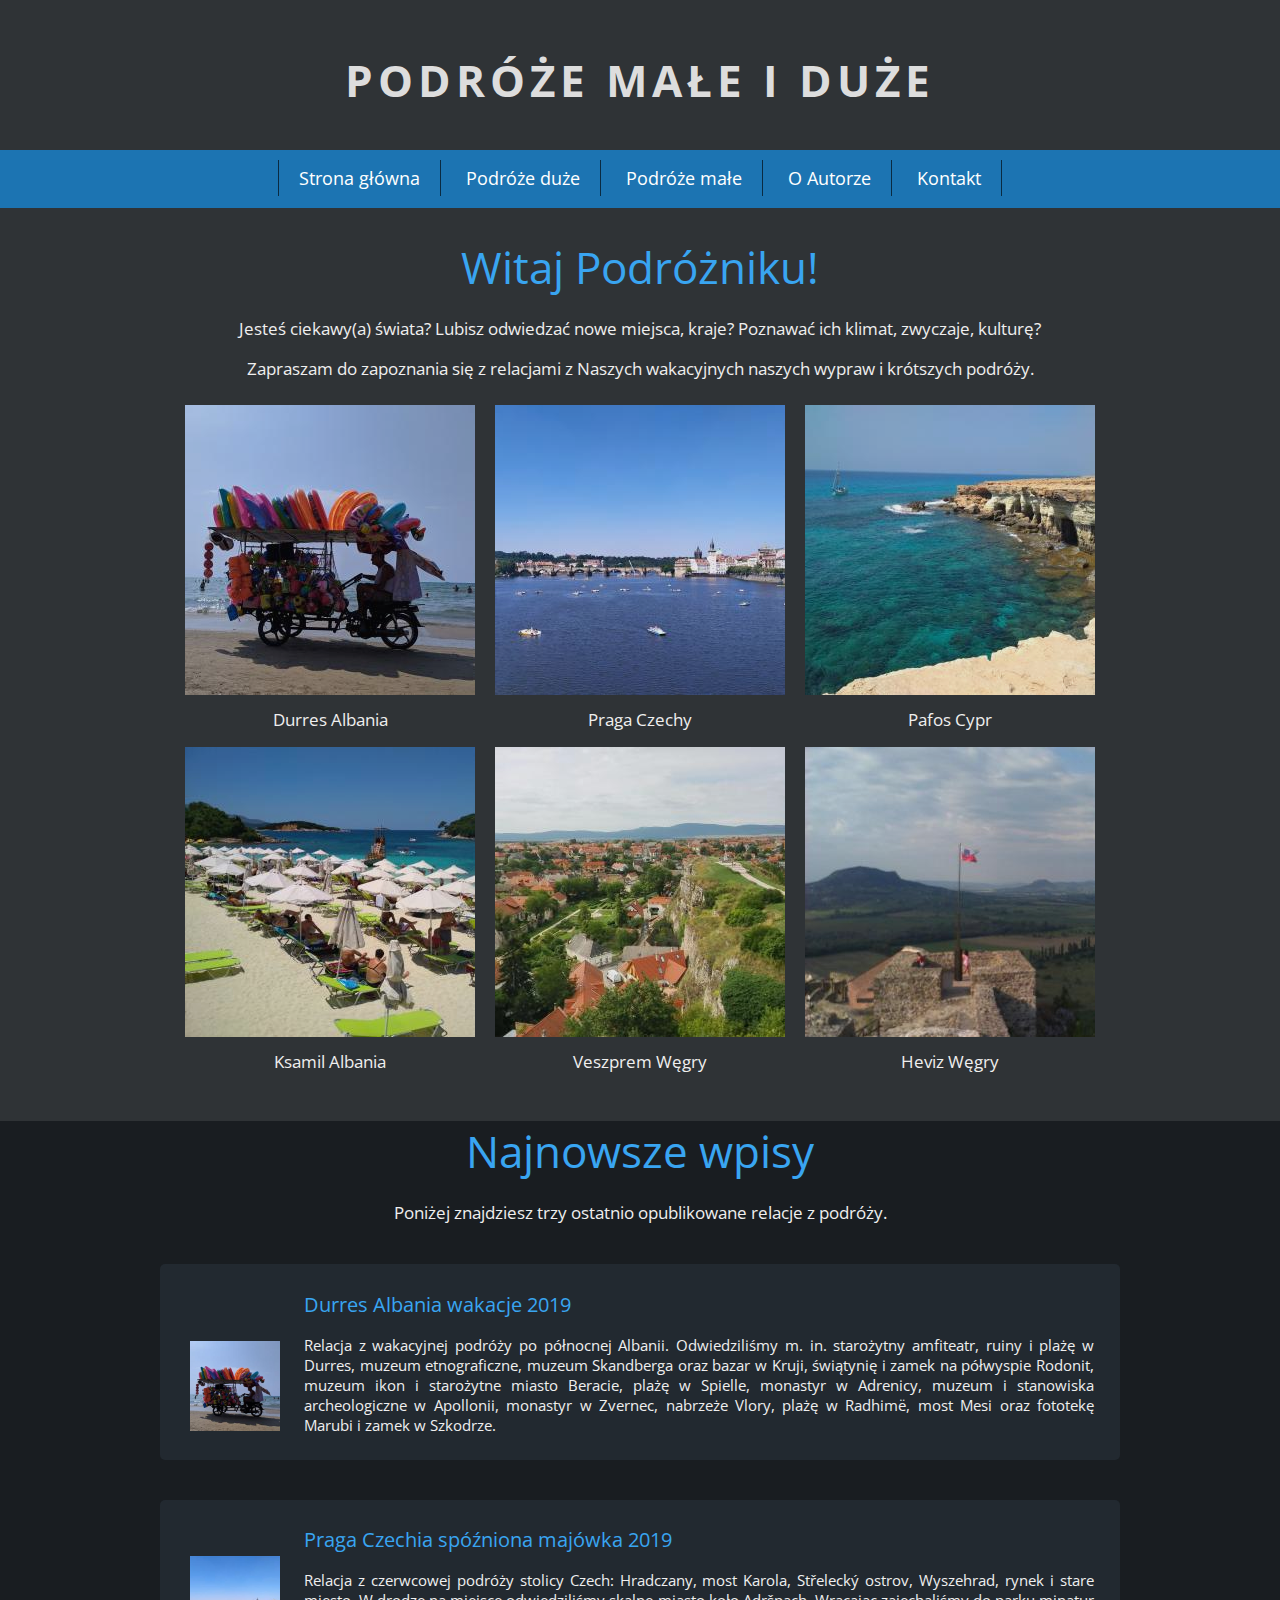
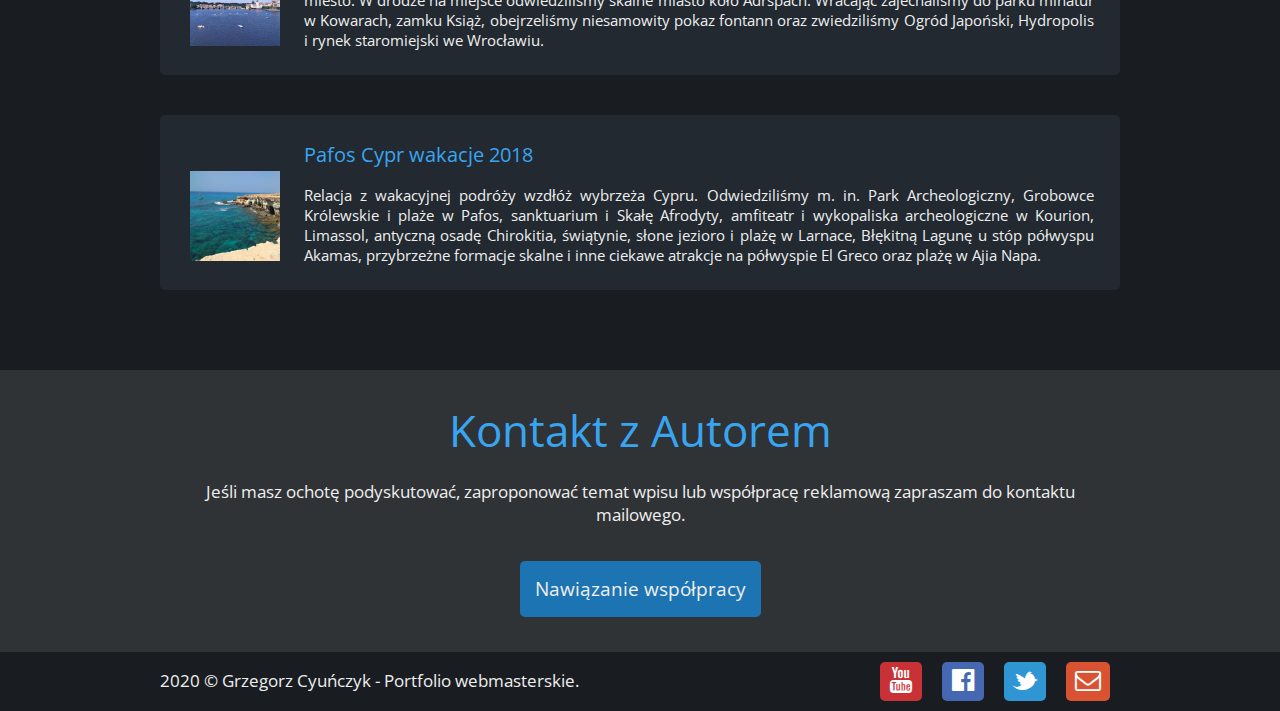
<file: index.html>
<!DOCTYPE html>
<html lang="pl">
<head>

	<meta charset="utf-8">
	<title>Blog podróżniczy</title>
	<meta name="description" content="Blog na temat podróży do ciekawych krajów, regionów i miast!">
	<meta name="keywords" content="poróże, relacje, blog,">
	<meta name="Grzegorz Cyuńczyk" content="Albania">
	
	<meta http-equiv="X-Ua-Compatible" content="IE=edge,chrome=1">
	
	<link rel="stylesheet" href="main.css">
	<link rel="stylesheet" href="css/fontello.css" />
	<link href="https://fonts.googleapis.com/css?family=Open+Sans:400,700&amp;subset=latin-ext" rel="stylesheet">
	
	<!--[if lt IE 9]>
	<script src="//cdnjs.cloudflare.com/ajax/libs/html5shiv/3.7.3/html5shiv.min.js"></script>
	<![endif]-->
	
</head>
<body>
	<header>
		<h1 class="logo">Podróże małe i duże</h1>
	</header>
	<nav>
	 	<ul class="menu">
		  <li><a href="#">Strona główna</a></li>
		  <li><a href="#">Podróże duże</a></li>
		  <li><a href="#">Podróże małe</a></li>
		  <li><a href="#">O Autorze</a></li>
		  <li><a href="#">Kontakt</a></li>
		</ul> 
	</nav>

	<main>
		<article>
			<section>
				<div class="kategorie">
					<header>
						<h1>Witaj Podróżniku!</h1>
						<p>Jesteś ciekawy(a) świata? Lubisz odwiedzać nowe miejsca, kraje? Poznawać ich klimat, zwyczaje, kulturę?</p><p>Zapraszam do zapoznania się z relacjami z Naszych wakacyjnych naszych wypraw i krótszych podróży.</p>
					</header>
				</div>
			
				<div class="lokacja">
					<figure>
						<a href="#"><img src="img/Durres2019.jpg" alt="Durres Albania Wakacje 2019"></a>
						<figcaption>Durres Albania</figcaption>
					</figure>
					<figure>
						<a href="#"><img src="img/Praga2019.jpg" alt="Praga Czechia Majówka 2019"></a>
						<figcaption>Praga Czechy</figcaption>
					</figure>
					<figure>
						<a href="#"><img src="img/Pafos2019.jpg" alt="Pafos Cypr Wakacje 2018"></a>
						<figcaption>Pafos Cypr</figcaption>
					</figure>
					<figure>
						<a href="#"><img src="img/Ksamil2018.jpg" alt="Ksamil Albania Wakacje 2018"></a>
						<figcaption>Ksamil Albania</figcaption>
					</figure>
					<figure>
						<a href="#"><img src="img/Veszprem2016.jpg" alt="Veszprem Węgry Wakacje 2016"></a>
						<figcaption>Veszprem Węgry</figcaption>
					</figure>
					<figure>					
						<a href="#"><img src="img/Heviz2014.jpg" alt="Heviz Węgry Wakacje 2019"></a>
						<figcaption>Heviz Węgry</figcaption>
					</figure>
				</div>
			</section>
			<section id="najnowsze">
				<div class="wpisy">
					<header>
						<h1>Najnowsze wpisy</h1>
						<p>Poniżej znajdziesz trzy ostatnio opublikowane relacje z podróży.</p>
					</header>
<!-- ********************************* początek wpisów -->
					<div class="wpis">
						<div class=wpisobraz>
							<img src="img/Durres2019.jpg" alt="Durres Albania wakacje 2019">
						</div>
						<div class=wpistekst>
							<h2>Durres Albania wakacje 2019</h2>
							<p>Relacja z wakacyjnej podróży po północnej Albanii. Odwiedziliśmy m. in. starożytny amfiteatr, ruiny i plażę w Durres, muzeum etnograficzne, muzeum Skandberga oraz bazar w Kruji, świątynię i zamek na półwyspie Rodonit, muzeum ikon i starożytne miasto Beracie, plażę w Spielle, monastyr w Adrenicy, muzeum i stanowiska archeologiczne w Apollonii, monastyr w Zvernec, nabrzeże Vlory, plażę w Radhimë, most Mesi oraz fototekę Marubi i zamek w Szkodrze.</p>
						</div>
					</div>
					<div class="wpis">
						<div class=wpisobraz>
							<img src="img/Praga2019.jpg" alt="Praga Czechia spóźniona majówka 2019">
						</div>
						<div class=wpistekst>
							<h2>Praga Czechia spóźniona majówka 2019</h2>
							<p>Relacja z czerwcowej podróży stolicy Czech: Hradczany, most Karola, Střelecký ostrov, Wyszehrad, rynek i stare miesto. W drodze na miejsce odwiedziliśmy skalne miasto koło Adršpach. Wracając zajechaliśmy do parku minatur w Kowarach, zamku Książ, obejrzeliśmy niesamowity pokaz fontann oraz zwiedziliśmy Ogród Japoński, Hydropolis i rynek staromiejski we Wrocławiu.</p>
						</div>
					</div>
					<div class="wpis">
						<div class=wpisobraz>
							<img src="img/Pafos2019.jpg" alt="Pafos Cypr wakacje 2018">
						</div>
						<div class=wpistekst>
							<h2>Pafos Cypr wakacje 2018</h2>
							<p>Relacja z wakacyjnej podróży wzdłóż wybrzeża Cypru. Odwiedziliśmy m. in. Park Archeologiczny, Grobowce Królewskie i plaże w Pafos, sanktuarium i Skałę Afrodyty, amfiteatr i wykopaliska archeologiczne w Kourion, Limassol, antyczną osadę Chirokitia, świątynie, słone jezioro i plażę w Larnace, Błękitną Lagunę u stóp półwyspu Akamas, przybrzeżne formacje skalne i inne ciekawe atrakcje na półwyspie El Greco oraz plażę w Ajia Napa.</p>
						</div>
					</div>
				</div>	
			</section>
			<section>
				<div class="kontakt">
					<h1>Kontakt z Autorem</h1>
					<p>Jeśli masz ochotę podyskutować, zaproponować temat wpisu lub współpracę reklamową zapraszam do kontaktu mailowego.</p>
					<a href="mailto:cyunczykg@gmail.com?subject=Propozycja współpracy - podróże małe i duże" target="_blank" class="bluebutton">Nawiązanie współpracy</a>				
				</div>
			</section>
		</article>
	</main>
	<footer>
		<div class="stopka">
		<div class="info"><p>2020 &copy; Grzegorz Cyuńczyk - Portfolio webmasterskie.</p></div>
				<a href="mailto:cyunczykg@gmail.com?subject=Propozycja współpracy" target="_blank" class="tilelinkhtml5"><div class="mail">
				<i class="icon-mail-1"></i>
                </div></a>
				<a href="https://twitter.com/cyunczykg" target="_blank" class="tilelinkhtml5"><div class="tw">
				<i class="icon-twitter-bird"></i>
                </div></a>
				<a href="https://www.facebook.com/cyunczykg" target="_blank" class="tilelinkhtml5"><div class="fb">		
				<i class="icon-facebook-official"></i>
                </div></a>
				<a href="https://www.youtube.com/channel/UC292Wj_QRk_TgfqExrAa6eA?view_as=subscriber" target="_blank" class="tilelinkhtml5"><div class="yt">
                <i class="icon-youtube"></i>
                </div></a>
		<div style="clear: both;"></div>
		</div>
	</footer>
</body>
</html>
</file>
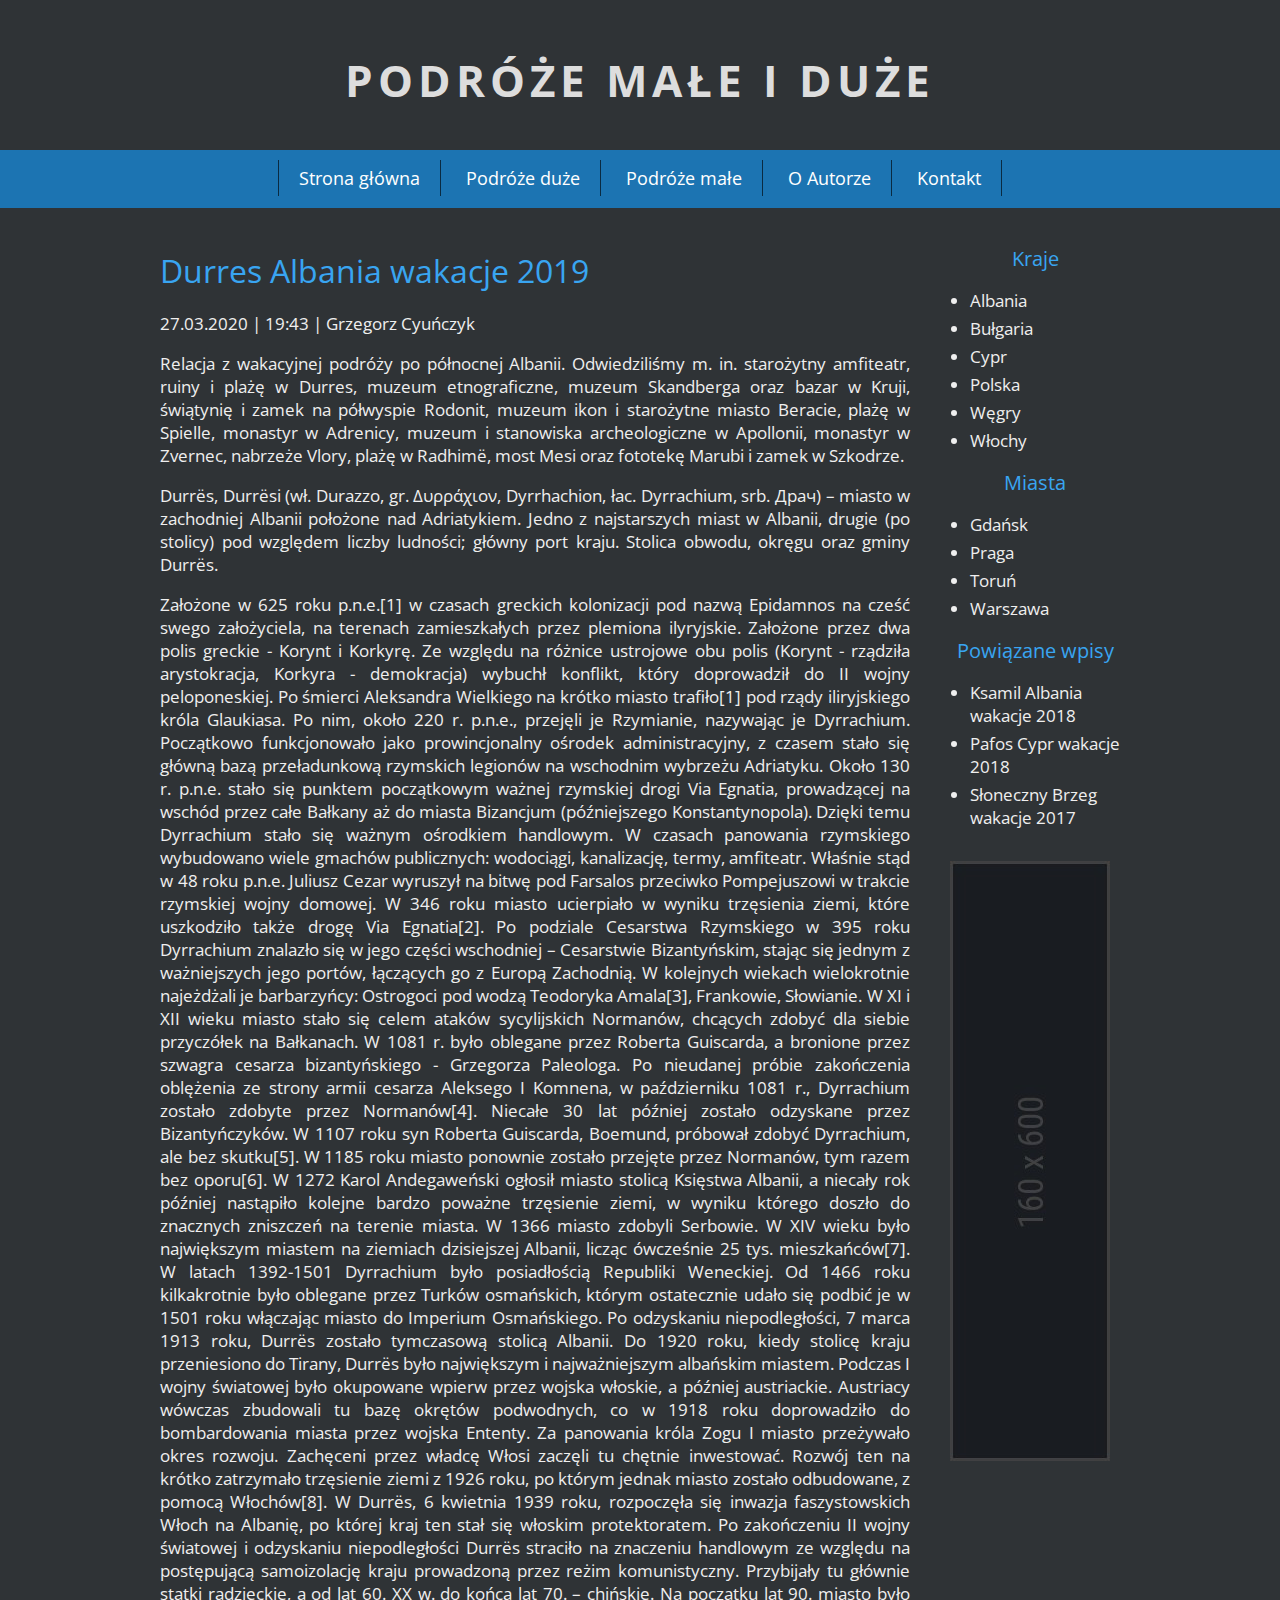
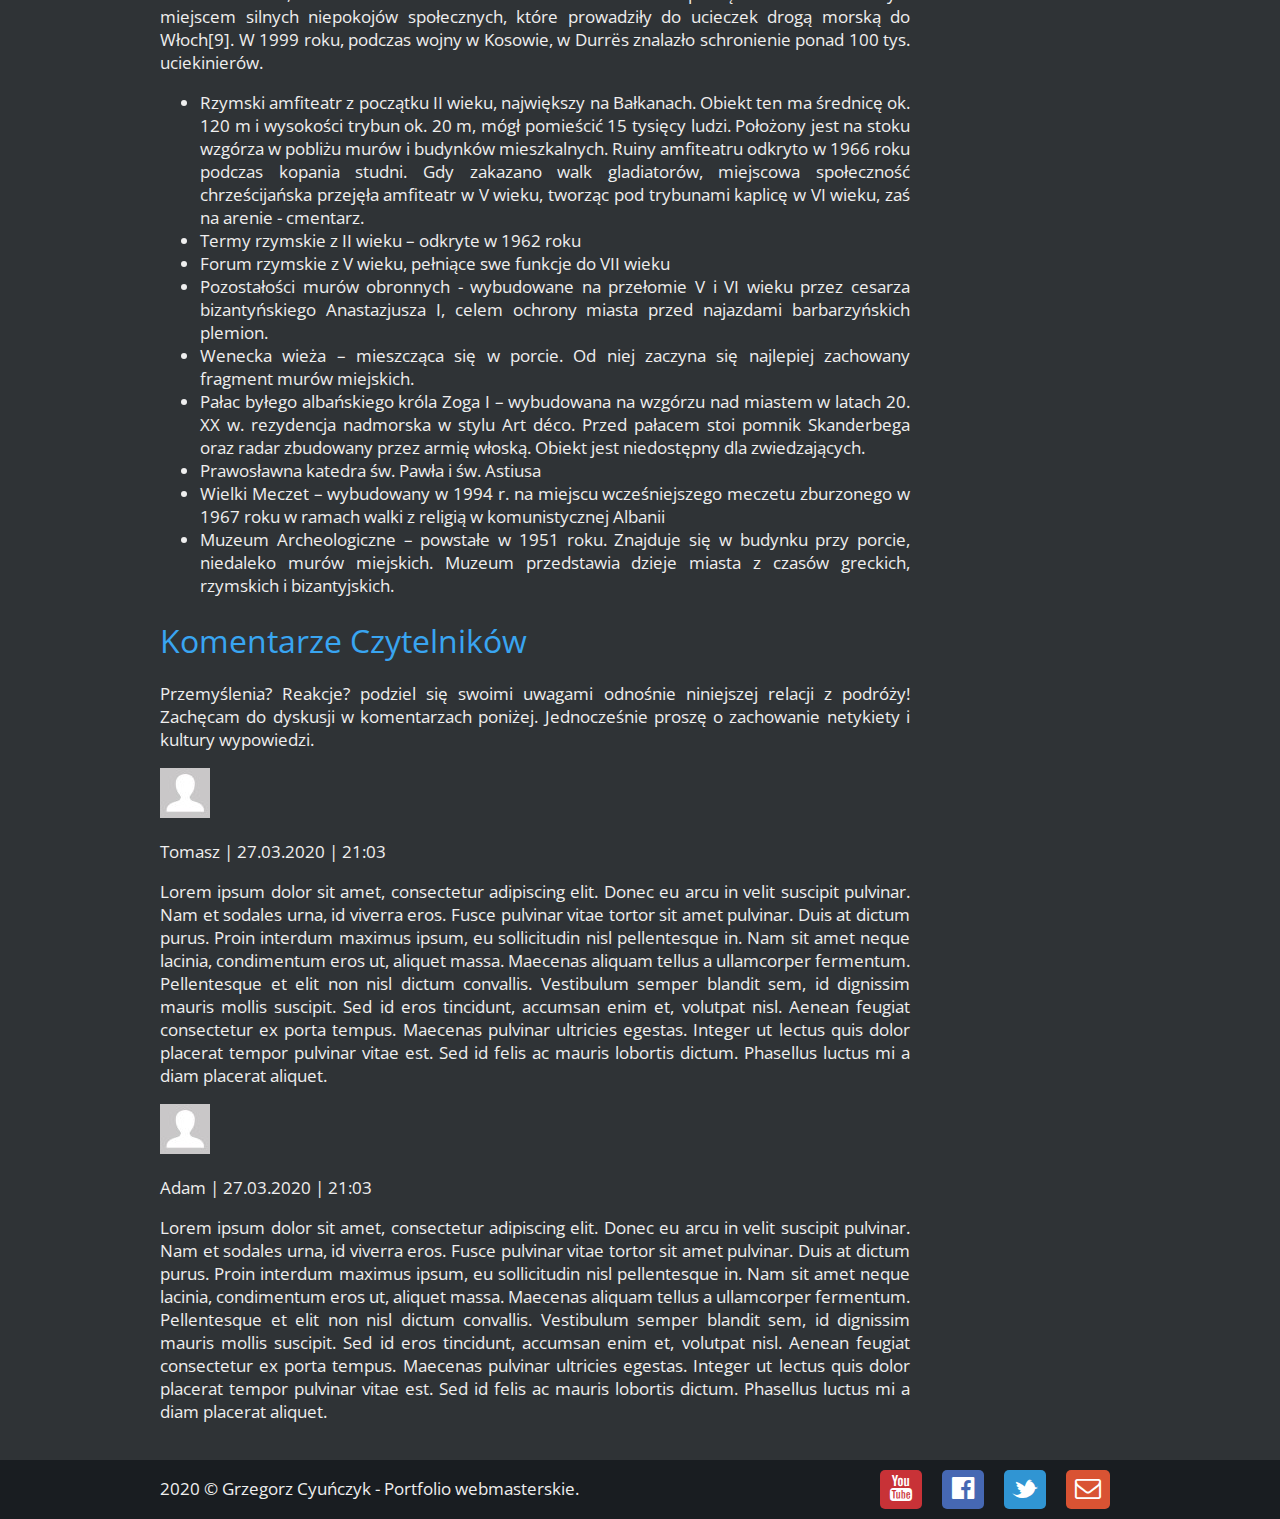
<file: wpis.html>
<!DOCTYPE html>
<html lang="pl">
<head>

	<meta charset="utf-8">
	<title>Blog podróżniczy</title>
	<meta name="description" content="Blog na temat podróży do ciekawych krajów, regionów i miast!">
	<meta name="keywords" content="poróże, relacje, blog,">
	<meta name="Grzegorz Cyuńczyk" content="Albania">
	
	<meta http-equiv="X-Ua-Compatible" content="IE=edge,chrome=1">
	
	<link rel="stylesheet" href="main.css">
	<link rel="stylesheet" href="css/fontello.css" />
	<link href="https://fonts.googleapis.com/css?family=Open+Sans:400,700&amp;subset=latin-ext" rel="stylesheet">
	
	<!--[if lt IE 9]>
	<script src="//cdnjs.cloudflare.com/ajax/libs/html5shiv/3.7.3/html5shiv.min.js"></script>
	<![endif]-->
	
</head>
<body>
	<header>
		<h1 class="logo">Podróże małe i duże</h1>
	</header>
	<nav>
	 	<ul class="menu">
		  <li><a href="#">Strona główna</a></li>
		  <li><a href="#">Podróże duże</a></li>
		  <li><a href="#">Podróże małe</a></li>
		  <li><a href="#">O Autorze</a></li>
		  <li><a href="#">Kontakt</a></li>
		</ul> 
	</nav>
	<div class="container">
		<div class="west">
			<main>
				<article>
					<header>
						<h1>Durres Albania wakacje 2019</h1>
						<p>27.03.2020 | 19:43 | Grzegorz Cyuńczyk</p>
					</header>
					<section>
						<p>Relacja z wakacyjnej podróży po północnej Albanii. Odwiedziliśmy m. in. starożytny amfiteatr, ruiny i plażę w Durres, muzeum etnograficzne, muzeum Skandberga oraz bazar w Kruji, świątynię i zamek na półwyspie Rodonit, muzeum ikon i starożytne miasto Beracie, plażę w Spielle, monastyr w Adrenicy, muzeum i stanowiska archeologiczne w Apollonii, monastyr w Zvernec, nabrzeże Vlory, plażę w Radhimë, most Mesi oraz fototekę Marubi i zamek w Szkodrze.</p>
						<p>Durrës, Durrësi (wł. Durazzo, gr. Δυρράχιον, Dyrrhachion, łac. Dyrrachium, srb. Драч) – miasto w zachodniej Albanii położone nad Adriatykiem. Jedno z najstarszych miast w Albanii, drugie (po stolicy) pod względem liczby ludności; główny port kraju. Stolica obwodu, okręgu oraz gminy Durrës.</p>
						<p>Założone w 625 roku p.n.e.[1] w czasach greckich kolonizacji pod nazwą Epidamnos na cześć swego założyciela, na terenach zamieszkałych przez plemiona ilyryjskie. Założone przez dwa polis greckie - Korynt i Korkyrę. Ze względu na różnice ustrojowe obu polis (Korynt - rządziła arystokracja, Korkyra - demokracja) wybuchł konflikt, który doprowadził do II wojny peloponeskiej. Po śmierci Aleksandra Wielkiego na krótko miasto trafiło[1] pod rządy iliryjskiego króla Glaukiasa. Po nim, około 220 r. p.n.e., przejęli je Rzymianie, nazywając je Dyrrachium. Początkowo funkcjonowało jako prowincjonalny ośrodek administracyjny, z czasem stało się główną bazą przeładunkową rzymskich legionów na wschodnim wybrzeżu Adriatyku. Około 130 r. p.n.e. stało się punktem początkowym ważnej rzymskiej drogi Via Egnatia, prowadzącej na wschód przez całe Bałkany aż do miasta Bizancjum (późniejszego Konstantynopola). Dzięki temu Dyrrachium stało się ważnym ośrodkiem handlowym. W czasach panowania rzymskiego wybudowano wiele gmachów publicznych: wodociągi, kanalizację, termy, amfiteatr. Właśnie stąd w 48 roku p.n.e. Juliusz Cezar wyruszył na bitwę pod Farsalos przeciwko Pompejuszowi w trakcie rzymskiej wojny domowej. W 346 roku miasto ucierpiało w wyniku trzęsienia ziemi, które uszkodziło także drogę Via Egnatia[2].

						Po podziale Cesarstwa Rzymskiego w 395 roku Dyrrachium znalazło się w jego części wschodniej – Cesarstwie Bizantyńskim, stając się jednym z ważniejszych jego portów, łączących go z Europą Zachodnią. W kolejnych wiekach wielokrotnie najeżdżali je barbarzyńcy: Ostrogoci pod wodzą Teodoryka Amala[3], Frankowie, Słowianie. W XI i XII wieku miasto stało się celem ataków sycylijskich Normanów, chcących zdobyć dla siebie przyczółek na Bałkanach. W 1081 r. było oblegane przez Roberta Guiscarda, a bronione przez szwagra cesarza bizantyńskiego - Grzegorza Paleologa. Po nieudanej próbie zakończenia oblężenia ze strony armii cesarza Aleksego I Komnena, w październiku 1081 r., Dyrrachium zostało zdobyte przez Normanów[4]. Niecałe 30 lat później zostało odzyskane przez Bizantyńczyków. W 1107 roku syn Roberta Guiscarda, Boemund, próbował zdobyć Dyrrachium, ale bez skutku[5]. W 1185 roku miasto ponownie zostało przejęte przez Normanów, tym razem bez oporu[6]. W 1272 Karol Andegaweński ogłosił miasto stolicą Księstwa Albanii, a niecały rok później nastąpiło kolejne bardzo poważne trzęsienie ziemi, w wyniku którego doszło do znacznych zniszczeń na terenie miasta. W 1366 miasto zdobyli Serbowie. W XIV wieku było największym miastem na ziemiach dzisiejszej Albanii, licząc ówcześnie 25 tys. mieszkańców[7]. W latach 1392-1501 Dyrrachium było posiadłością Republiki Weneckiej. Od 1466 roku kilkakrotnie było oblegane przez Turków osmańskich, którym ostatecznie udało się podbić je w 1501 roku włączając miasto do Imperium Osmańskiego.

						Po odzyskaniu niepodległości, 7 marca 1913 roku, Durrës zostało tymczasową stolicą Albanii. Do 1920 roku, kiedy stolicę kraju przeniesiono do Tirany, Durrës było największym i najważniejszym albańskim miastem. Podczas I wojny światowej było okupowane wpierw przez wojska włoskie, a później austriackie. Austriacy wówczas zbudowali tu bazę okrętów podwodnych, co w 1918 roku doprowadziło do bombardowania miasta przez wojska Ententy. Za panowania króla Zogu I miasto przeżywało okres rozwoju. Zachęceni przez władcę Włosi zaczęli tu chętnie inwestować. Rozwój ten na krótko zatrzymało trzęsienie ziemi z 1926 roku, po którym jednak miasto zostało odbudowane, z pomocą Włochów[8]. W Durrës, 6 kwietnia 1939 roku, rozpoczęła się inwazja faszystowskich Włoch na Albanię, po której kraj ten stał się włoskim protektoratem. Po zakończeniu II wojny światowej i odzyskaniu niepodległości Durrës straciło na znaczeniu handlowym ze względu na postępującą samoizolację kraju prowadzoną przez reżim komunistyczny. Przybijały tu głównie statki radzieckie, a od lat 60. XX w. do końca lat 70. – chińskie. Na początku lat 90. miasto było miejscem silnych niepokojów społecznych, które prowadziły do ucieczek drogą morską do Włoch[9]. W 1999 roku, podczas wojny w Kosowie, w Durrës znalazło schronienie ponad 100 tys. uciekinierów. </p>
						<ul>
								<li>Rzymski amfiteatr z początku II wieku, największy na Bałkanach. Obiekt ten ma średnicę ok. 120 m i wysokości trybun ok. 20 m, mógł pomieścić 15 tysięcy ludzi. Położony jest na stoku wzgórza w pobliżu murów i budynków mieszkalnych. Ruiny amfiteatru odkryto w 1966 roku podczas kopania studni. Gdy zakazano walk gladiatorów, miejscowa społeczność chrześcijańska przejęła amfiteatr w V wieku, tworząc pod trybunami kaplicę w VI wieku, zaś na arenie - cmentarz.</li>
								<li>Termy rzymskie z II wieku – odkryte w 1962 roku</li>
								<li>Forum rzymskie z V wieku, pełniące swe funkcje do VII wieku</li>
								<li>Pozostałości murów obronnych - wybudowane na przełomie V i VI wieku przez cesarza bizantyńskiego Anastazjusza I, celem ochrony miasta przed najazdami barbarzyńskich plemion.</li>
								<li>Wenecka wieża – mieszcząca się w porcie. Od niej zaczyna się najlepiej zachowany fragment murów miejskich.</li>
								<li>Pałac byłego albańskiego króla Zoga I – wybudowana na wzgórzu nad miastem w latach 20. XX w. rezydencja nadmorska w stylu Art déco. Przed pałacem stoi pomnik Skanderbega oraz radar zbudowany przez armię włoską. Obiekt jest niedostępny dla zwiedzających.</li>
								<li>Prawosławna katedra św. Pawła i św. Astiusa</li>
								<li>Wielki Meczet – wybudowany w 1994 r. na miejscu wcześniejszego meczetu zburzonego w 1967 roku w ramach walki z religią w komunistycznej Albanii</li>
								<li>Muzeum Archeologiczne – powstałe w 1951 roku. Znajduje się w budynku przy porcie, niedaleko murów miejskich. Muzeum przedstawia dzieje miasta z czasów greckich, rzymskich i bizantyjskich.</li>
						</ul>
						</section>
				</article>
				<section>
					<article>
					<h1>Komentarze Czytelników</h1>
					<p>Przemyślenia? Reakcje? podziel się swoimi uwagami odnośnie niniejszej relacji z podróży! Zachęcam do dyskusji w komentarzach poniżej. Jednocześnie proszę o zachowanie netykiety i kultury wypowiedzi.</p>
					</article>
					<section>
						<img src="img/user.jpg" alt="Tomasz">
						<p>Tomasz | 27.03.2020 | 21:03</p>
						<p>Lorem ipsum dolor sit amet, consectetur adipiscing elit. Donec eu arcu in velit suscipit pulvinar. Nam et sodales urna, id viverra eros. Fusce pulvinar vitae tortor sit amet pulvinar. Duis at dictum purus. Proin interdum maximus ipsum, eu sollicitudin nisl pellentesque in. Nam sit amet neque lacinia, condimentum eros ut, aliquet massa. Maecenas aliquam tellus a ullamcorper fermentum. Pellentesque et elit non nisl dictum convallis. Vestibulum semper blandit sem, id dignissim mauris mollis suscipit. Sed id eros tincidunt, accumsan enim et, volutpat nisl. Aenean feugiat consectetur ex porta tempus. Maecenas pulvinar ultricies egestas. Integer ut lectus quis dolor placerat tempor pulvinar vitae est. Sed id felis ac mauris lobortis dictum. Phasellus luctus mi a diam placerat aliquet. </p>
						<img src="img/user.jpg" alt="Tomasz">
						<p>Adam | 27.03.2020 | 21:03</p>
						<p>Lorem ipsum dolor sit amet, consectetur adipiscing elit. Donec eu arcu in velit suscipit pulvinar. Nam et sodales urna, id viverra eros. Fusce pulvinar vitae tortor sit amet pulvinar. Duis at dictum purus. Proin interdum maximus ipsum, eu sollicitudin nisl pellentesque in. Nam sit amet neque lacinia, condimentum eros ut, aliquet massa. Maecenas aliquam tellus a ullamcorper fermentum. Pellentesque et elit non nisl dictum convallis. Vestibulum semper blandit sem, id dignissim mauris mollis suscipit. Sed id eros tincidunt, accumsan enim et, volutpat nisl. Aenean feugiat consectetur ex porta tempus. Maecenas pulvinar ultricies egestas. Integer ut lectus quis dolor placerat tempor pulvinar vitae est. Sed id felis ac mauris lobortis dictum. Phasellus luctus mi a diam placerat aliquet. </p>
					</section>
			</main>
		</div>
		<div class="east">
			<aside>
				<nav id=sidenav>
					<h2>Kraje</h2>
					<ul>
						<li>Albania</li>
						<li>Bułgaria</li>
						<li>Cypr</li>
						<li>Polska</li>
						<li>Węgry</li>
						<li>Włochy</li>
					</ul>
					<h2>Miasta</h2>
					<ul>
						<li>Gdańsk</li>
						<li>Praga</li>
						<li>Toruń</li>
						<li>Warszawa</li>
					</ul>
					<h2>Powiązane wpisy</h2>
					<ul>
						<li>Ksamil Albania wakacje 2018</li>
						<li>Pafos Cypr wakacje 2018</li>
						<li>Słoneczny Brzeg wakacje 2017</li>
					</ul>
					<img src="img/ad.jpg" alt="reklama">
				</nav>
			</aside>
		</div>
		<div style="clear: both;"></div>	
		
	</div>

	<footer>
		<div class="stopka">
		<div class="info"><p>2020 &copy; Grzegorz Cyuńczyk - Portfolio webmasterskie.</p></div>
				<a href="mailto:cyunczykg@gmail.com?subject=Propozycja współpracy" target="_blank" class="tilelinkhtml5"><div class="mail">
				<i class="icon-mail-1"></i>
                </div></a>
				<a href="https://twitter.com/cyunczykg" target="_blank" class="tilelinkhtml5"><div class="tw">
				<i class="icon-twitter-bird"></i>
                </div></a>
				<a href="https://www.facebook.com/cyunczykg" target="_blank" class="tilelinkhtml5"><div class="fb">		
				<i class="icon-facebook-official"></i>
                </div></a>
				<a href="https://www.youtube.com/channel/UC292Wj_QRk_TgfqExrAa6eA?view_as=subscriber" target="_blank" class="tilelinkhtml5"><div class="yt">
                <i class="icon-youtube"></i>
                </div></a>
		<div style="clear: both;"></div>
		</div>
	</footer>
</body>
</html>
</file>
<file: main.css>
body
{
	margin: 0;
	background-color: #2F3336;
	color: #efefef;
    font-family: 'Open Sans', sans-serif;
    font-size: 17px;
}

h1.logo {
	font-size: 44px;
	font-weight: 700;
	color: #ddd;
	text-align: center;
	text-transform: uppercase;
	letter-spacing: 5px;
	margin-top: 50px;
	margin-bottom: 40px;
}

nav {
	text-align: center;
	background-color: #1c74b2;
}

.menu{
	list-style-type: none;
	margin: 0px;
	padding: 10px;
	font-size: 18px;
	min-height: 38px;
	line-height: 200%
}

.menu > li {
	display: inline-block;
	padding-left: 20px;
	padding-right: 20px;
	border-right: solid 1px #0a2b42;
	
}

.menu > li:first-child {
	border-left: solid 1px #0a2b42;	
}

.menu a {
	text-decoration: none;
	color: white;
}

.menu a:hover {
	color: #0a2b42;
}

.kategorie {
	margin-left: auto;
	margin-right: auto;
	text-align: center;
	width: 960px;
	padding: 0px;
}

h1 {
	font-size: 44px;
	font-weight: 400;
	color: #39a5f1;
	margin-bottom: 20px;
}

.lokacja{
	margin-left: auto;
	margin-right: auto;
	text-align: center;
	width: 960px;
	padding: 0px;
	margin-top: 10px;
}

.lokacja a{
	opacity: 0.9;
}

.lokacja a:hover{
	opacity: 1;
}

figure {
	display: inline-block;
	margin: 8px;
	padding: 0px;
}

figcaption {
	margin-top: 8px;
	padding: 0px;
}

.wpisy {
	margin-left: auto;
	margin-right: auto;
	text-align: center;
	width: 960px;
	padding-top: 0px;
	padding-bottom: 80px;
	margin-top: 40px;
}

#najnowsze {
	background-color: #191d21;
}

.wpis {
	background-color: #222930;
	border-radius: 5px;
	margin-top: 40px;
	text-align: justify;
	padding: 10px;
}

.wpisobraz {
	display: inline-block;
	margin-left: 20px;
	margin-right: 20px;
}

.wpisobraz img {
	width: 90px;
	height: 90px;
}

.wpistekst {
	display: inline-block;
	width: 790px;
	font-size: 15px;
}

h2 {
	font-size: 20px;
	font-weight: 400;
	color: #39a5f1;
}

.kontakt {
	margin-left: auto;
	margin-right: auto;
	text-align: center;
	width: 960px;
	padding-bottom: 0px;
	margin-bottom: 50px;
}

.kontakt p{
	margin-bottom: 50px;
}

.bluebutton {
	background-color: #1c74b2; 
	color: #efefef;
	padding: 15px;
	font-size: 19px;
	text-decoration: none;
	min-width: 300px;
	border-radius: 5px;
	}

.yt
{
		
	margin: 10px;
	width: 42px;
	font-size: 1.5em;
	height: 39px;
	float: right;
	background-color: #c83237;
	border-radius: 5px;
}
.yt:hover
{
	background-color: #b72126;
}

.fb
{
	margin: 10px;
	width: 42px;
	font-size: 1.5em;
	height: 39px;
	float: right;
	background-color: #4668b3;
	border-radius: 5px;
}

.fb:hover
{
	background-color: #3557a2;
}

.mail
{
	margin: 10px;
	width: 44px;
	font-size: 1.5em;
	height: 39px;
	float: right;
	background-color: #d95333;
	border-radius: 5px;
}	

.mail:hover
{
	background-color: #c84222;
}

.tw
{
	margin: 10px;
	width: 42px;
	font-size: 1.5em;
	height: 39px;
	float: right;
	background-color: #3095d3;
	border-radius: 5px;
}

.tw:hover
{
	background-color: #2084c2;
}

.stopka {
	width: 960px;
	margin-left: auto;
	margin-right: auto;
	text-align: center;
	
}



.stopka p {
	width: 600px;
	text-align: left;
	float: left;
	font-size: 1em;
}

a.tilelink
{
    color: white;
    text-decoration: none;
    display: block;
    width: 230px;
	height: 172px;
}

a.tilelinkhtml5
{
    color: white;
    text-decoration: none;
}

.bluebutton:hover {
	background-color: #196499; 
}

footer {
	background-color: #191d21;
}

.container {
	margin-left: auto;
	margin-right: auto;
	width: 1000px;
}

.west {
	float: left;
	width: 750px;
	padding: 20px;
	text-align: justify;	
}

.west h1 {
	font-size: 32px;
	font-weight: 400;
	color: #39a5f1;
	margin-bottom: 20px;
}

.east {
	float: left;
	width: 170px;
	padding: 20px;
	text-align: left;

}

.east h2{
	text-align: center;

}

#sidenav {
	background-color: #2F3336;
	text-align: left;
}

.east ul {
	padding: 0px;
}

.east ul > li{
	margin-bottom: 5px;
	margin-left: 20px;
}

.east img {
	margin-top: 15px;
}
</file>
<file: css/fontello.css>
@font-face {
  font-family: 'fontello';
  src: url('../font/fontello.eot?13140286');
  src: url('../font/fontello.eot?13140286#iefix') format('embedded-opentype'),
       url('../font/fontello.woff2?13140286') format('woff2'),
       url('../font/fontello.woff?13140286') format('woff'),
       url('../font/fontello.ttf?13140286') format('truetype'),
       url('../font/fontello.svg?13140286#fontello') format('svg');
  font-weight: normal;
  font-style: normal;
}
/* Chrome hack: SVG is rendered more smooth in Windozze. 100% magic, uncomment if you need it. */
/* Note, that will break hinting! In other OS-es font will be not as sharp as it could be */
/*
@media screen and (-webkit-min-device-pixel-ratio:0) {
  @font-face {
    font-family: 'fontello';
    src: url('../font/fontello.svg?13140286#fontello') format('svg');
  }
}
*/
 
 [class^="icon-"]:before, [class*=" icon-"]:before {
  font-family: "fontello";
  font-style: normal;
  font-weight: normal;
  speak: none;
 
  display: inline-block;
  text-decoration: inherit;
  width: 1em;
  margin-right: .2em;
  text-align: center;
  /* opacity: .8; */
 
  /* For safety - reset parent styles, that can break glyph codes*/
  font-variant: normal;
  text-transform: none;
 
  /* fix buttons height, for twitter bootstrap */
  line-height: 1em;
 
  /* Animation center compensation - margins should be symmetric */
  /* remove if not needed */
  margin-left: .2em;
 
  /* you can be more comfortable with increased icons size */
  /* font-size: 120%; */
 
  /* Font smoothing. That was taken from TWBS */
  -webkit-font-smoothing: antialiased;
  -moz-osx-font-smoothing: grayscale;
 
  /* Uncomment for 3D effect */
  /* text-shadow: 1px 1px 1px rgba(127, 127, 127, 0.3); */
}
 
.icon-mail:before { content: '\e800'; } /* '' */
.icon-user:before { content: '\e801'; font-size: 100px; margin-top: 25px;} /* '' */
.icon-doc:before { content: '\e802'; } /* '' */
.icon-mail-1:before { content: '\e803'; } /* '' */
.icon-user-1:before { content: '\e804'; } /* '' */
.icon-mail-alt:before { content: '\f0e0';font-size: 100px; margin-top: 20px; } /* '' */
.icon-youtube-1:before { content: '\f167'; } /* '' */
.icon-facebook-official:before { content: '\f230'; } /* '' */
.icon-handshake-o:before { content: '\f2b5'; font-size: 100px; margin-top: 20px; margin-right: 42px} /* '' */
.icon-address-book-o:before { content: '\f2ba'; } /* '' */
.icon-address-card-o:before { content: '\f2bc';font-size: 100px; margin-top: 20px; } /* '' */
.icon-facebook-rect:before { content: '\f301'; } /* '' */
.icon-twitter-bird:before { content: '\f303'; } /* '' */
.icon-twitter-squared:before { content: '\f304'; } /* '' */
.icon-linkedin-squared:before { content: '\f30c'; } /* '' */
.icon-linkedin-rect:before { content: '\f312'; } /* '' */
.icon-youtube:before { content: '\f313'; } /* '' */
</file>
